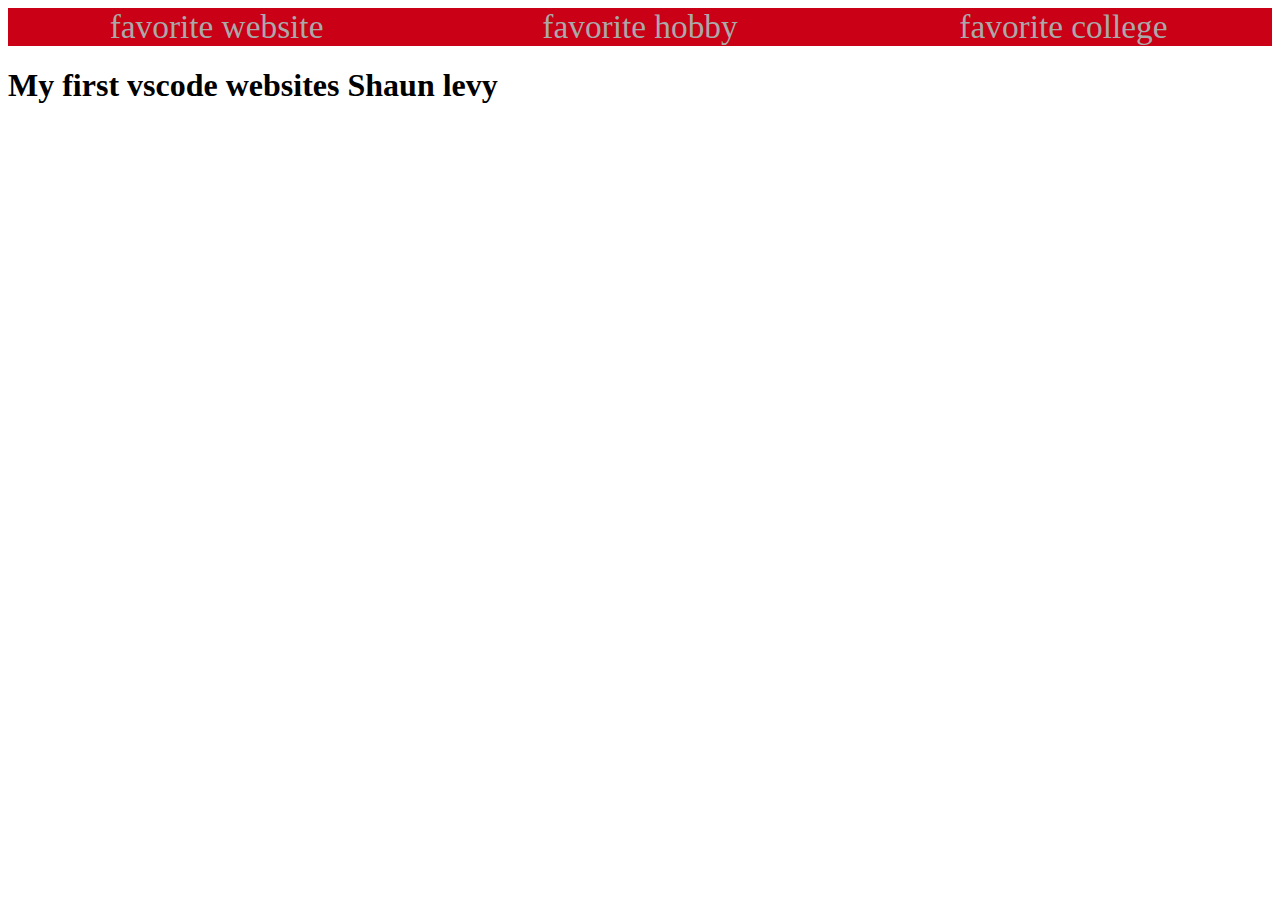
<file: index.html>
<!DOCTYPE html> 
<head>
    <link href="styles.css" rel="stylesheet"/>
    <script type="text/javascript" src="https://code.jquery.com/jquery-3.6.1.js"></script>
</head>
<body>
    <nav id="navbar">
        <div class="navbar" id="website">
            <a href="website.html">favorite website </a>
        </div>
        <div class="navbar" id="hobby">
            <a href= "hobby.html">favorite hobby</a>
        </div>
        <div class="navbar" id="college">
            <a href="college.html"> favorite college </a>
        </div>
    </nav>
    <h1>My first vscode websites
        Shaun levy
    </h1>
</body>
</file>
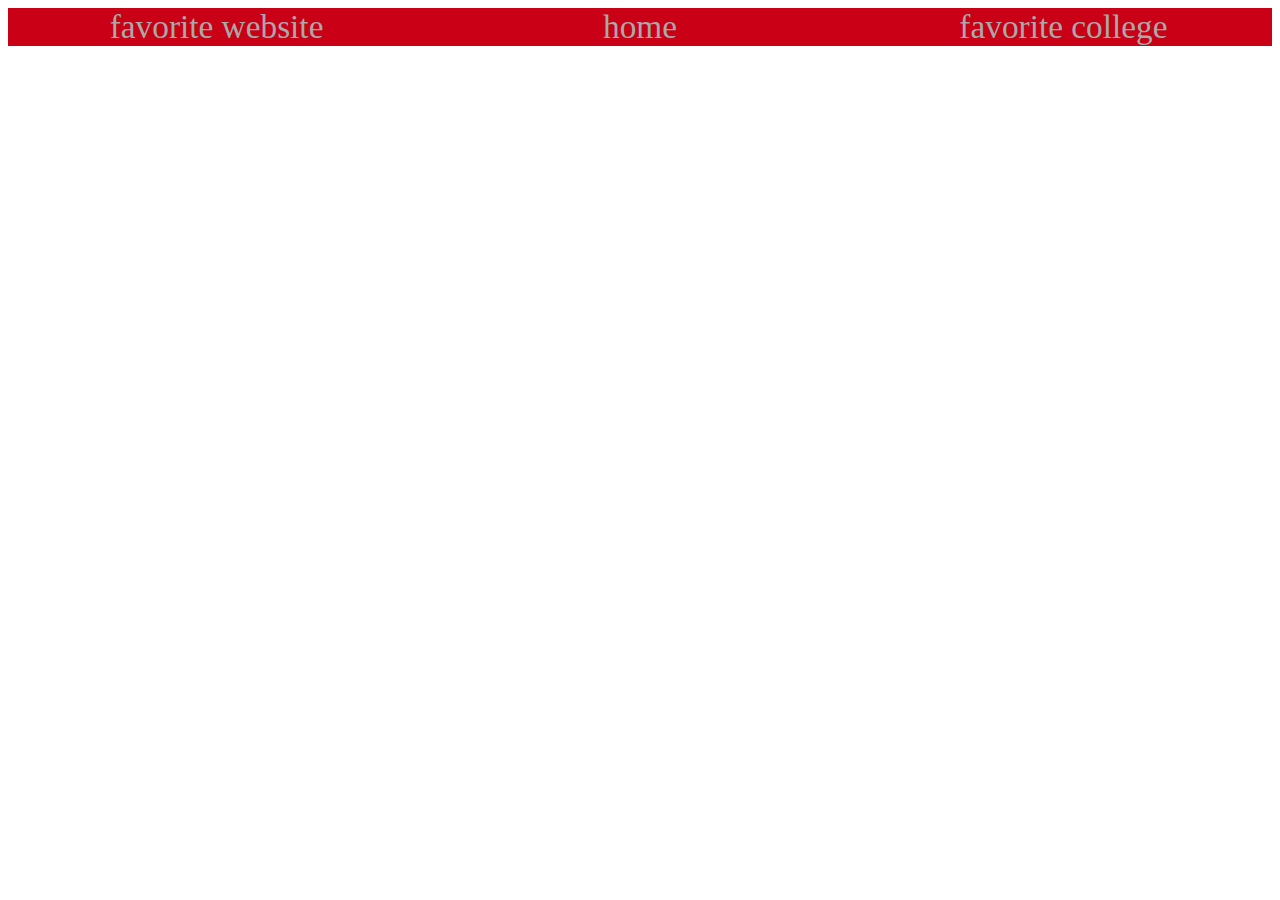
<file: hobby.html>
<!DOCTYPE html>
    <head>
        <link href="styles.css" rel="stylesheet"/>
        <script type="text/javascript" src="https://code.jquery.com/jquery-3.6.1.js"></script>
    </head>
<body>
    <nav id="navbar">
        <div class="navbar" id="website">
            <a href="website.html">favorite website </a>
        </div>
        <div class="navbar" id="home">
            <a href= "index.html">home</a>
        </div>
        <div class="navbar" id="college">
            <a href="college.html"> favorite college </a>
        </div>
    </nav> 
</body>
</file>
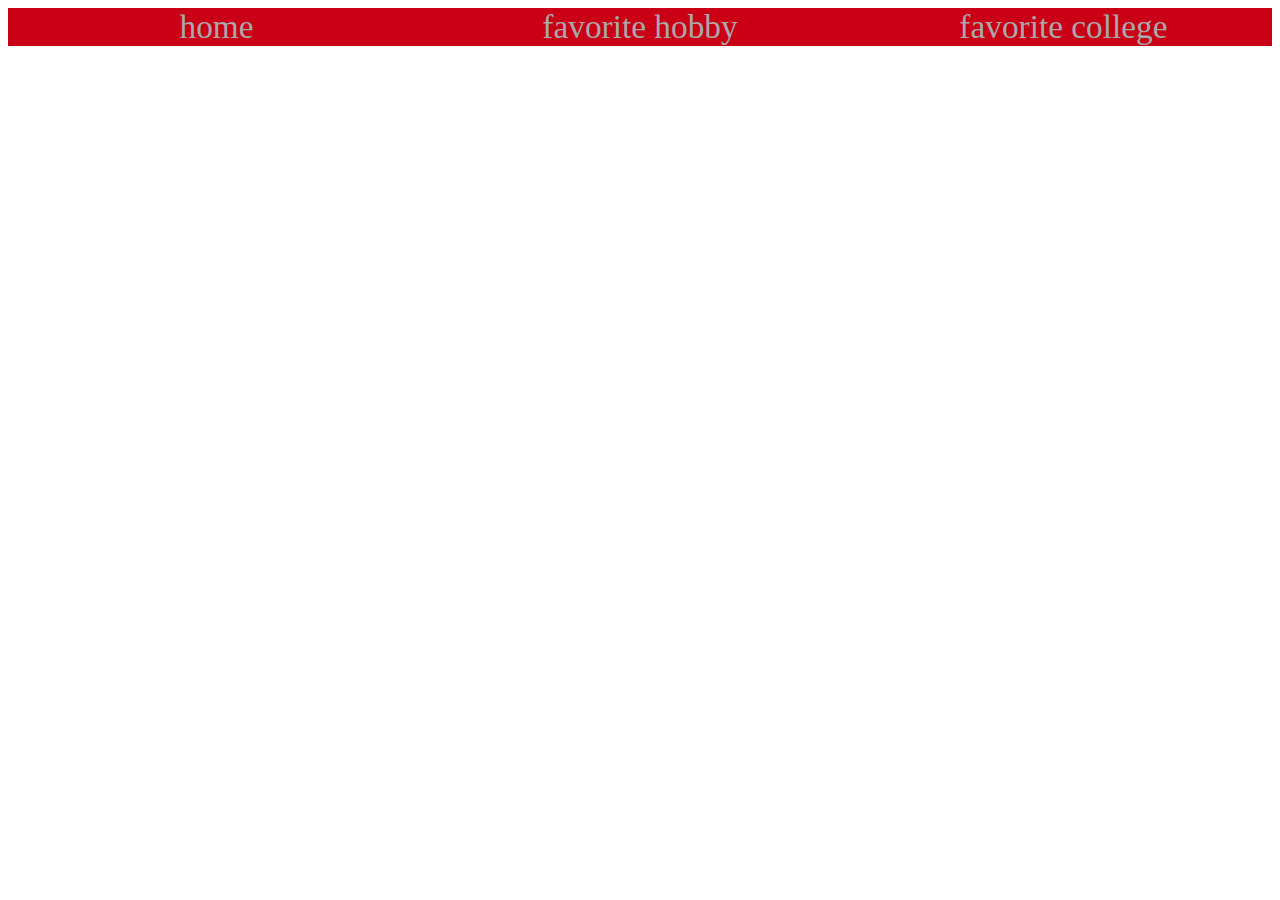
<file: website.html>
<!DOCTYPE html>
<head>
    <link href="styles.css" rel="stylesheet"/>
    <script type="text/javascript" src="https://code.jquery.com/jquery-3.6.1.js"></script>
</head>
<body>
    <nav id="navbar">
        <div class="navbar" id="home">
            <a href="index.html">home </a>
        </div>
        <div class="navbar" id="hobby">
            <a href= "hobby.html">favorite hobby
            </a>
        </div>
        <div class="navbar" id="college">
            <a href="college.html"> favorite college </a>
        </div>
    </nav>  
</body>
</file>
<file: styles.css>
.navbar{
   min-width: 33%; 
    height: 20.5%;
   background-color:#c90016;
   list-style: none;
   text-align: center;
   margin:0;
   padding:0;
   display:inline;
}
#navbar{
    display :inline-flex;
    background-color:#c90016;
    width: 100%;
    justify-content: space-between;
}
.navbar a{
     color:darkgrey;
     text-decoration: none;
     font-size: 25pt;
}
#website{
    float: left;
}
#youtuber{
    float: right;
}
#hobby{
    left:33%;
}
ul{
    display:inline;
}
#harvard-logo{
    margin:auto;
    width:75%;
    height:75%;
}
#college-page{
    background-color: #c90016;
    display:flex;
    flex-direction:column;

}
#picture{
    width: 50%;
    height: 50%;
    margin: 0;
    padding: 0;
}
#text{
    width: 50%;
    height: 50%;
    margin: 0;
    padding: 0;
}
#text ul li{
    font-family: serif;
    font-size: 15pt;
    text-shadow: -20px -7px 9px #0d100b;
    color: aqua;
}
.display-page{
    display:flex;
}
</file>
